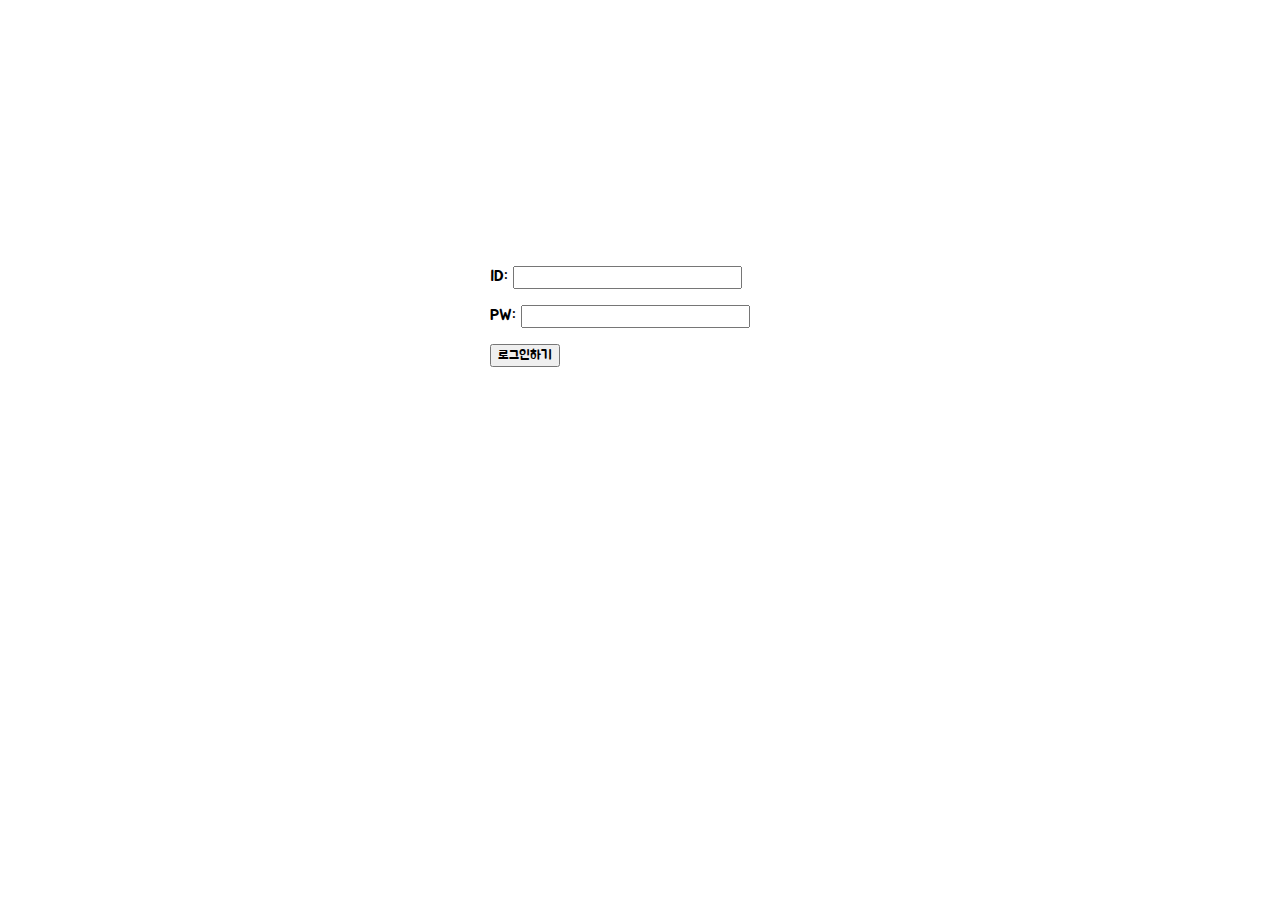
<file: _Flask_tutorial/Chapter1/2_HTML with CSS.html>
<!DOCTYPE html>
<html lang="en">
<head>
    <meta charset="UTF-8">
    <meta name="viewport" content="width=device-width, initial-scale=1.0">
    <title>SW사관학교 정글 | CSS 연습</title>
    <link href="https://fonts.googleapis.com/css2?family=Jua&display=swap" rel="stylesheet">
<link rel="stylesheet" type="text/css" href = "3_make%20CSS.css">
</head>

<body>
<div class="wrap">
    <div class="mytitle">
        <h1>로그인 페이지</h1>
        <h5>아이디, 비밀번호를 입력해주세요</h5>
    </div>
    <div>
        <p>
            ID: <input type="text"/>
        </p>
        <p>
            PW: <input type="text"/>
        </p>
    </div>
    <button>로그인하기</button>
</div>

</body>
</html>
</file>
